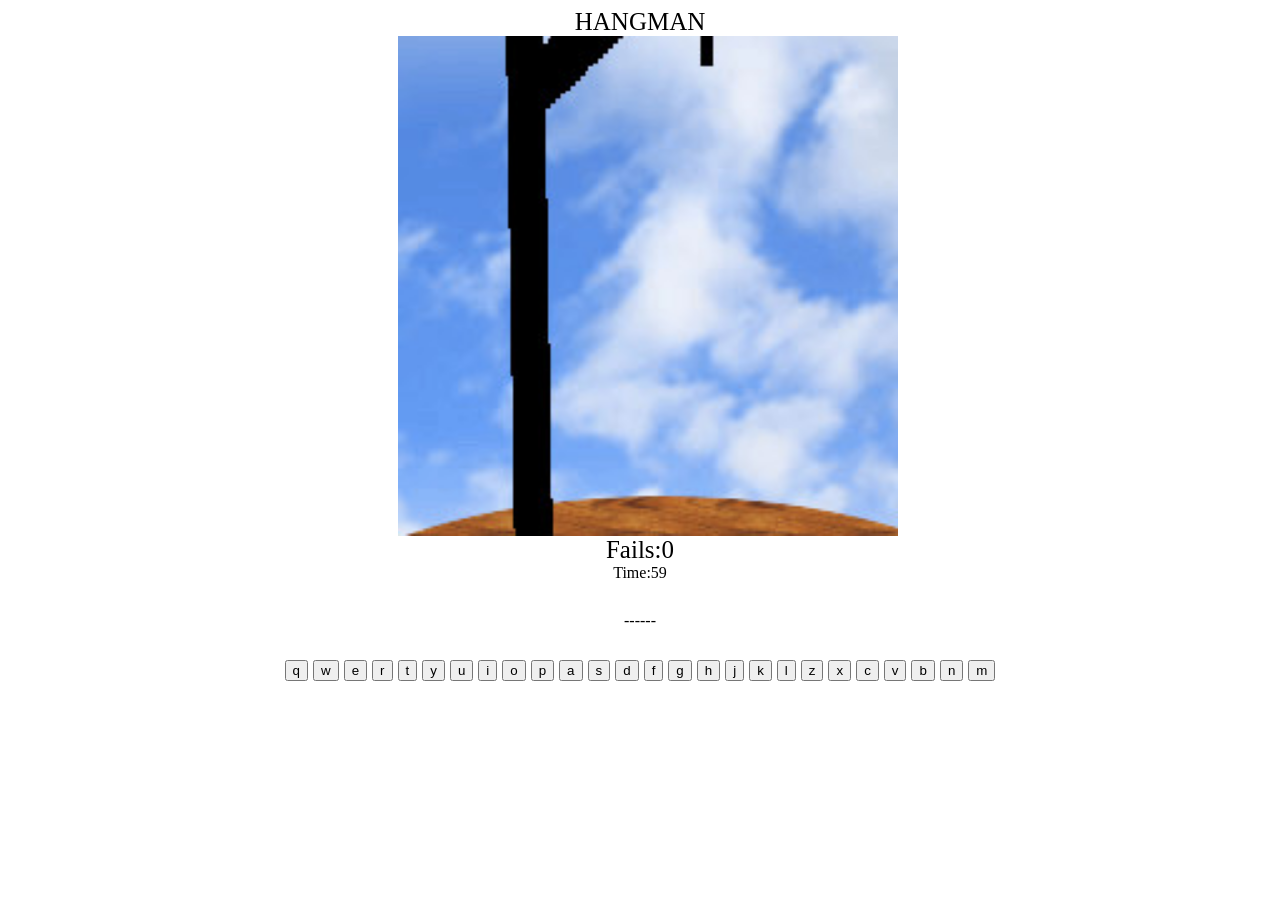
<file: index.html>
<!DOCTYPE html>
<html lang="en">
  <head>
    <meta charset="UTF-8" />
    <meta name="viewport" content="width=device-width, initial-scale=1.0" />
    <link rel="stylesheet" href="./hangman.css" />
    <title>Document</title>
  </head>
  <body>
    <div class="gamename">HANGMAN</div>
    <div class="bigpicture">
      <div id="one"></div>
      <div id="two"></div>
      <div id="three"></div>
      <div id="four"></div>
      <div id="five"></div>
      <div id="six"></div>
      <div id="seven"></div>
    </div>
    <div class="fail">
      Fails:
      <div id="failscore">0</div>
    </div>
    <div id="timeee">
      Time:
      <div id="time">60</div>
    </div>
    <div id="show"></div>
    <div id="letters"></div>
    <div id="gameover">
      GAME OVER!!!
      <button id="Restart">Restart</button>
    </div>
    <div id="WIN">
      WIN!!!
      <button id="Restart1">Restart</button>
    </div>
  </body>
  <script src="./hangman.js"></script>
</html>
</file>
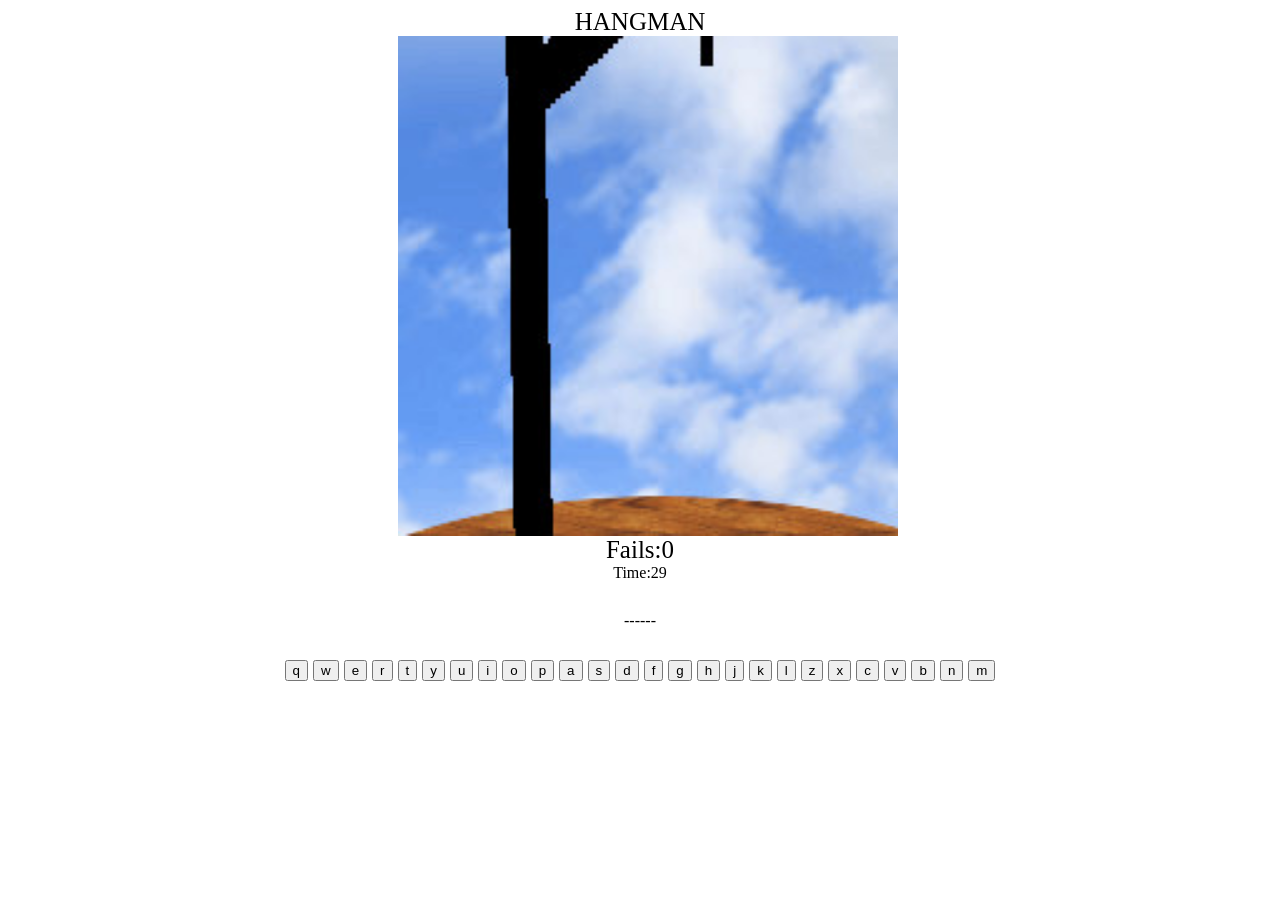
<file: hangman.html>
<!DOCTYPE html>
<html lang="en">
  <head>
    <meta charset="UTF-8" />
    <meta name="viewport" content="width=device-width, initial-scale=1.0" />
    <link rel="stylesheet" href="./hangman.css" />
    <title>Document</title>
  </head>
  <body>
    <div class="gamename">HANGMAN</div>
    <div class="bigpicture">
      <div id="one"></div>
      <div id="two"></div>
      <div id="three"></div>
      <div id="four"></div>
      <div id="five"></div>
      <div id="six"></div>
      <div id="seven"></div>
    </div>
    <div class="fail">
      Fails:
      <div id="failscore">0</div>
    </div>
    <div id="timeee">
      Time:
      <div id="time">30</div>
    </div>
    <div id="show"></div>
    <div id="letters"></div>
    <div id="gameover">
      GAME OVER!!!
      <button id="Restart">Restart</button>
    </div>
    <div id="WIN">
      WIN!!!
      <button id="Restart1">Restart</button>
    </div>
  </body>
  <script src="./hangman.js"></script>
</html>
</file>
<file: hangman.css>
#letters {
  display: flex;
  justify-content: center;
  gap: 5px;
}
.gamename {
  font-size: 25px;
  display: flex;
  justify-content: center;
}
.fail {
  font-size: 25px;
  display: flex;
  justify-content: center;
}
#show {
  display: flex;
  justify-content: center;
  margin: 30px;
}
#one {
  background-image: url(./1.jpg);
  display: flex;
  justify-content: center;
  align-items: center;
  width: 500px;
  height: 500px;
  background-position: center;
  background-size: cover;
  position: absolute;
  opacity: 0;
}
#two {
  background-image: url(./2.jpg);
  display: flex;
  justify-content: center;
  align-items: center;
  width: 500px;
  height: 500px;
  background-position: center;
  background-size: cover;
  position: absolute;
  opacity: 0;
}
#three {
  background-image: url(./3.jpg);
  display: flex;
  justify-content: center;
  align-items: center;
  width: 500px;
  height: 500px;
  background-position: center;
  background-size: cover;
  position: absolute;
  opacity: 0;
}
#four {
  background-image: url(./4.jpg);
  display: flex;
  justify-content: center;
  align-items: center;
  width: 500px;
  height: 500px;
  background-position: center;
  background-size: cover;
  position: absolute;
  opacity: 0;
}
#five {
  background-image: url(./5.jpg);
  display: flex;
  justify-content: center;
  align-items: center;
  width: 500px;
  height: 500px;
  background-position: center;
  background-size: cover;
  position: absolute;
  opacity: 0;
}
#six {
  background-image: url(./6.jpg);
  display: flex;
  justify-content: center;
  align-items: center;
  width: 500px;
  height: 500px;
  background-position: center;
  background-size: cover;
  position: absolute;
  opacity: 0;
}
#seven {
  background-image: url(./7.jpg);
  display: flex;
  justify-content: center;
  align-items: center;
  width: 500px;
  height: 500px;
  background-position: center;
  background-size: cover;
  position: absolute;
  opacity: 0;
}
.bigpicture {
  display: flex;
  justify-content: center;
  align-items: center;
  width: 100vw;
  height: 500px;
}

#gameover {
  background: rgba(0, 0, 0, 0.5);
  width: 100vw;
  height: 100vh;
  position: absolute;
  top: 0;
  left: 0;
  visibility: hidden;
  display: flex;
  justify-content: center;
  align-items: center;
  flex-direction: column;
  color: aliceblue;
}
#WIN {
  background: rgba(0, 0, 0, 0.5);
  width: 100vw;
  height: 100vh;
  position: absolute;
  top: 0;
  left: 0;
  visibility: hidden;
  display: flex;
  justify-content: center;
  align-items: center;
  flex-direction: column;
  color: aliceblue;
}
#timeee {
  display: flex;
  justify-content: center;
  align-items: center;
}
</file>
